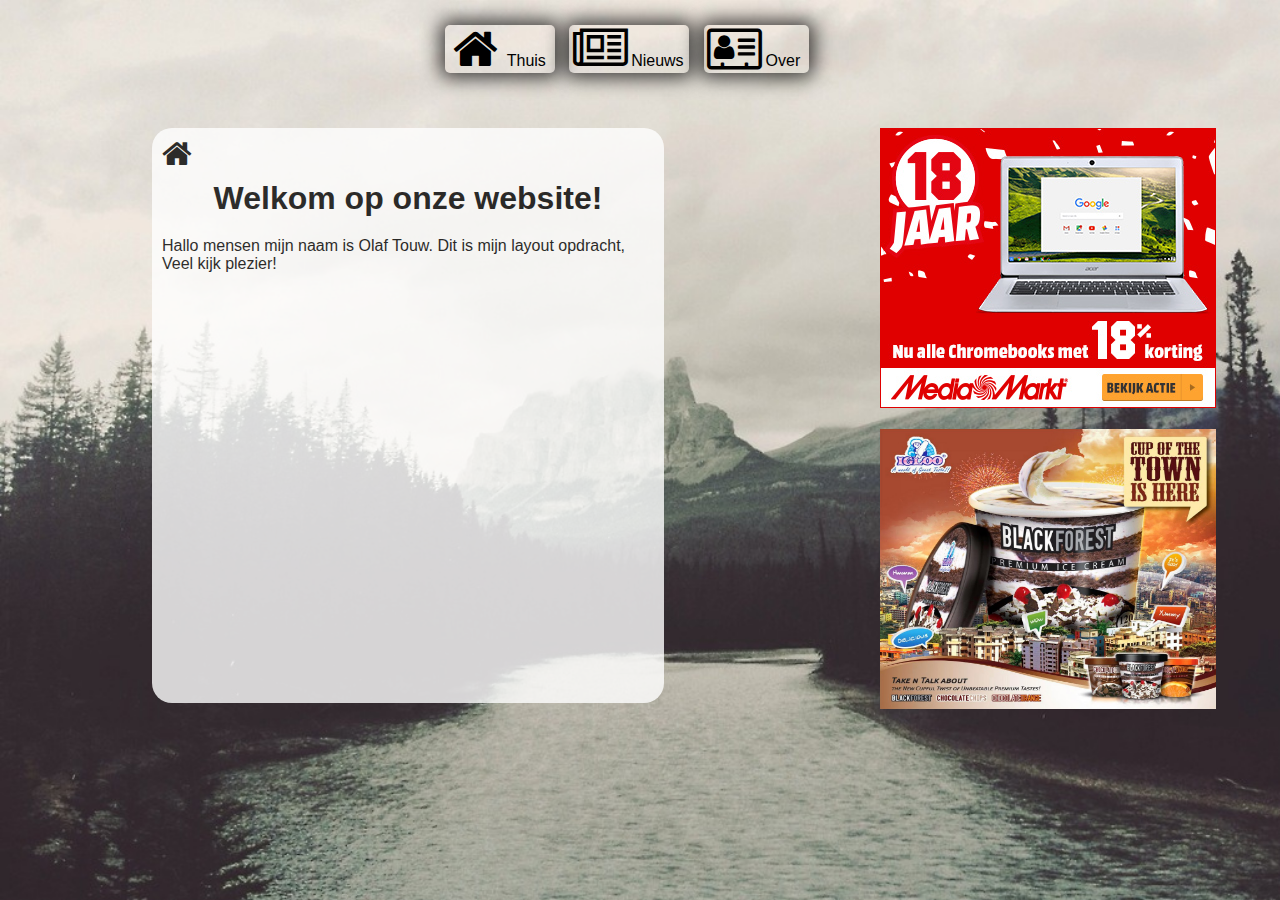
<file: layout 1.2/index.html>
<!DOCTYPE html>
<html>
<head>
	<link rel="stylesheet" type="text/css" href="fontsawesome/css/font-awesome.css">
	<link rel="stylesheet" type="text/css" href="css/styles.css">
	<link rel="shortcut icon" type="image/x-icon" href="img/favicon.ico"/>
	<title>LaffeyDesign</title>
</head>
<body>

	<header>

		<nav class="mainmenu">
			<ul>
				<a href="index.html" class="textdecor"><li class="thuis"><i class="fa fa-home slow-spin fa-3x fa-fw"></i><span class="sr-only"></span>Thuis</li></a>
				<a href="nieuws.html" class="textdecor"><li class="nieuws"><i class="fa fa-newspaper-o slow-spin fa-3x fa-fw"></i><span class="sr-only"></span>Nieuws</li></a>
				<a href="over.html" class="textdecor"><li class="over"><i class="fa fa-address-card-o slow-spin fa-3x fa-fw"></i><span class="sr-only"></span>Over</li></a>
			</ul>
		</nav>

	</header>



	<main class="container">

		<article class="pagebox">
			<i class="marginicon fa fa-home fa-2x"></i><h1>Welkom op onze website!</h1>
			<p class="margin">Hallo mensen mijn naam is Olaf Touw. Dit is mijn layout opdracht, Veel kijk plezier!</p>
		</article>

		<div class="block">
			<aside class="adright1"><img src="img/ad1.jpg" alt="mediamarkt" class="ad1"></aside>
			<aside class="adright2"><img src="img/ad2.jpg" alt="forest" class="ad2"></aside>
		</div>

	</main>

</body>
</html>
</file>
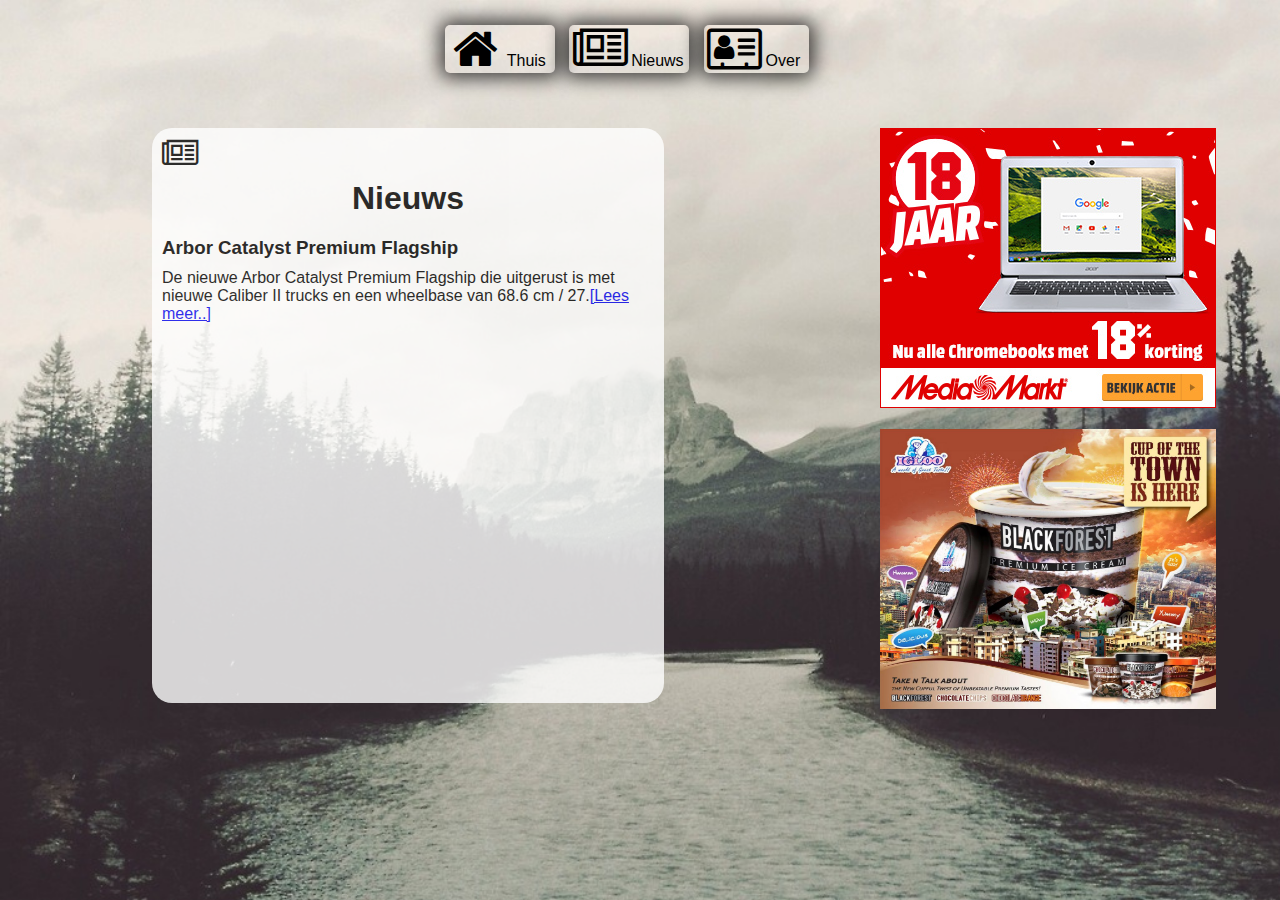
<file: layout 1.2/nieuws.html>
<!DOCTYPE html>
<html>
<head>
	<link rel="stylesheet" type="text/css" href="fontsawesome/css/font-awesome.css">
	<link rel="stylesheet" type="text/css" href="css/styles.css">
	<link rel="shortcut icon" type="image/x-icon" href="img/favicon.ico"/>
	<title>LaffeyDesign</title>
</head>
<body>

	<header>

		<nav class="mainmenu">
			<ul>
				<a href="index.html" class="textdecor"><li class="thuis"><i class="fa fa-home slow-spin fa-3x fa-fw"></i><span class="sr-only"></span>Thuis</li></a>
				<a href="nieuws.html" class="textdecor"><li class="nieuws"><i class="fa fa-newspaper-o slow-spin fa-3x fa-fw"></i><span class="sr-only"></span>Nieuws</li></a>
				<a href="over.html" class="textdecor"><li class="over"><i class="fa fa-address-card-o slow-spin fa-3x fa-fw"></i><span class="sr-only"></span>Over</li></a>
			</ul>
		</nav>

	</header>



	<main class="container">

		<article class="pagebox">
		<i class="marginicon fa fa-newspaper-o fa-2x"></i><h1>Nieuws</h1>
		<h3 class="marginh3">Arbor Catalyst Premium Flagship</h3>
		<p class="margin">De nieuwe Arbor Catalyst Premium Flagship die uitgerust is met nieuwe Caliber II trucks en een wheelbase van  68.6 cm / 27.<a href="nieuws2.html">[Lees meer..]</a></p>
	</article>

		<div class="block">
			<aside class="adright1"><img src="img/ad1.jpg" alt="mediamarkt" class="ad1"></aside>
			<aside class="adright2"><img src="img/ad2.jpg" alt="forest" class="ad2"></aside>
		</div>

	</main>

</body>
</html>
</file>
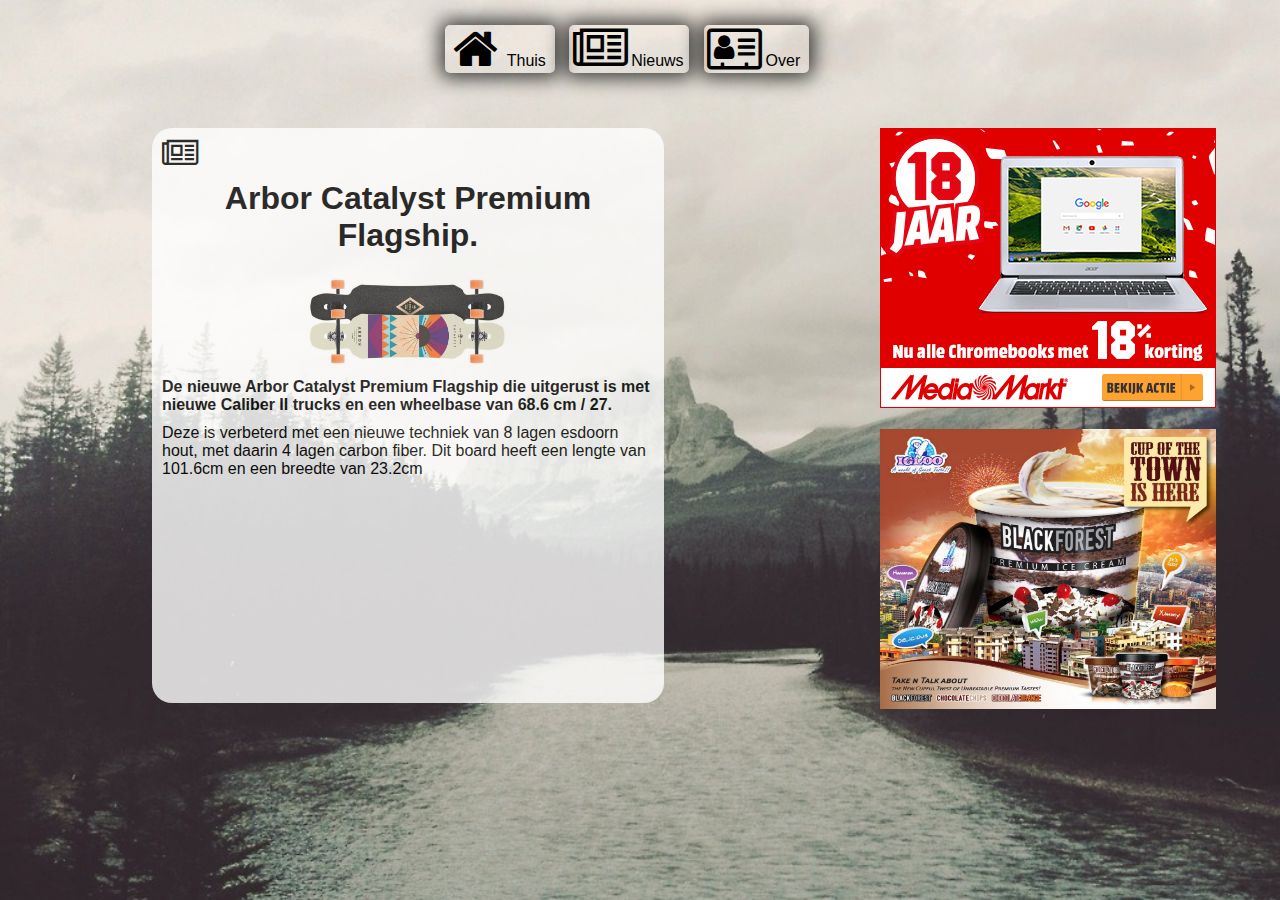
<file: layout 1.2/nieuws2.html>
<!DOCTYPE html>
<html>
<head>
	<link rel="stylesheet" type="text/css" href="fontsawesome/css/font-awesome.css">
	<link rel="stylesheet" type="text/css" href="css/styles.css">
	<link rel="shortcut icon" type="image/x-icon" href="img/favicon.ico"/>
	<title>LaffeyDesign</title>
</head>
<body>

	<header>

		<nav class="mainmenu">
			<ul>
				<a href="index.html" class="textdecor"><li class="thuis"><i class="fa fa-home slow-spin fa-3x fa-fw"></i><span class="sr-only"></span>Thuis</li></a>
				<a href="nieuws.html" class="textdecor"><li class="nieuws"><i class="fa fa-newspaper-o slow-spin fa-3x fa-fw"></i><span class="sr-only"></span>Nieuws</li></a>
				<a href="over.html" class="textdecor"><li class="over"><i class="fa fa-address-card-o slow-spin fa-3x fa-fw"></i><span class="sr-only"></span>Over</li></a>
			</ul>
		</nav>

	</header>



	<main class="container">

		<article class="pagebox">
			<i class="marginicon fa fa-newspaper-o fa-2x"></i><h1>Arbor Catalyst Premium Flagship.</h1>
			<img src="img/arborlongboard.jpg" class="arbor" alt="longboard">
			<p class="marginbold">De nieuwe Arbor Catalyst Premium Flagship die uitgerust is met nieuwe Caliber II trucks en een wheelbase van  68.6 cm / 27.</p>
			<p class="margin">Deze is verbeterd met een nieuwe techniek van 8 lagen esdoorn hout, met daarin 4 lagen carbon fiber. Dit board heeft een lengte van 101.6cm en een breedte van 23.2cm</p>
	</article>

		<div class="block">
			<aside class="adright1"><img src="img/ad1.jpg" alt="mediamarkt" class="ad1"></aside>
			<aside class="adright2"><img src="img/ad2.jpg" alt="forest" class="ad2"></aside>
		</div>

	</main>

</body>
</html>
</file>
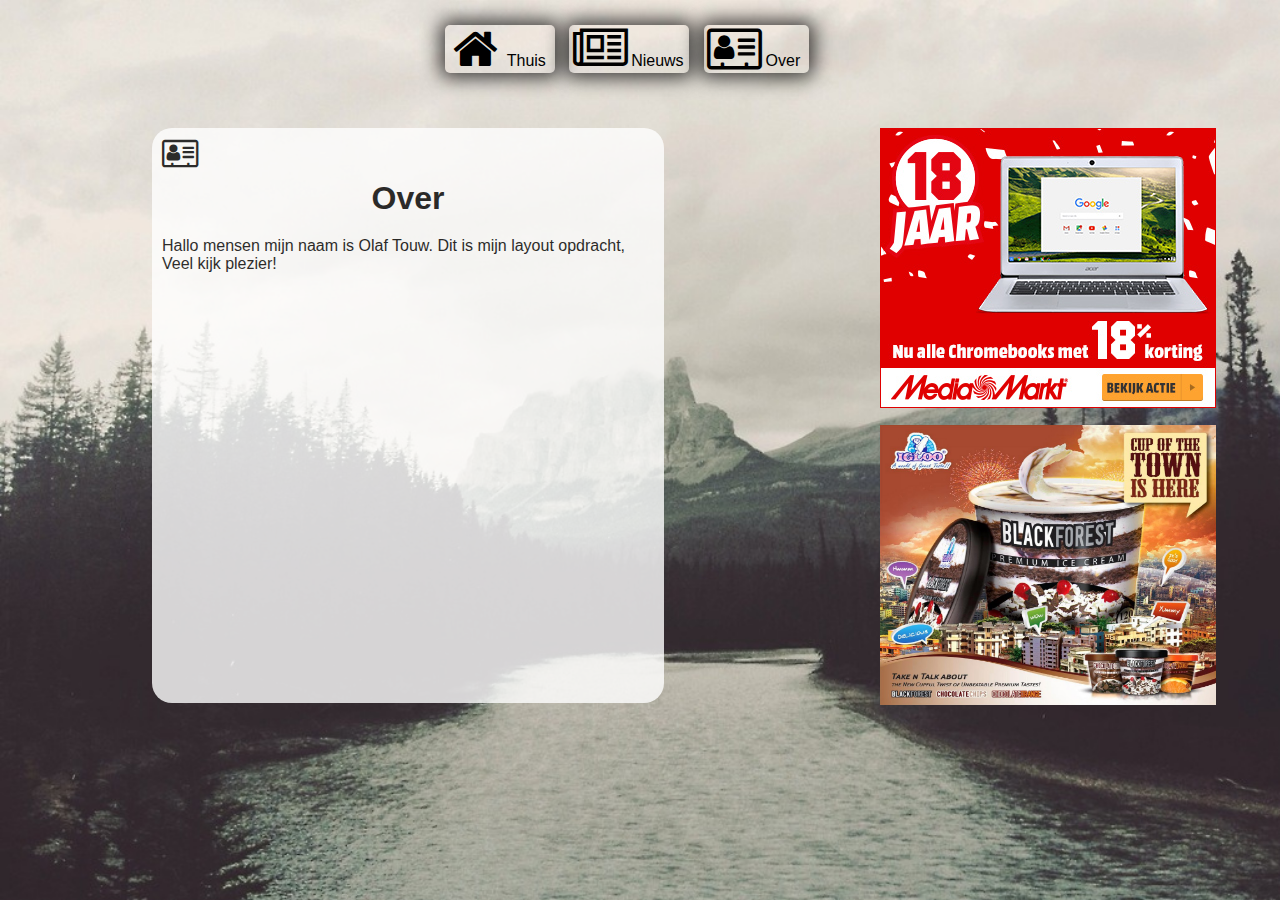
<file: layout 1.2/over.html>
<head>
	<link rel="stylesheet" type="text/css" href="fontsawesome/css/font-awesome.css">
	<link rel="stylesheet" type="text/css" href="css/styles.css">
	<link rel="shortcut icon" type="image/x-icon" href="img/favicon.ico"/>
	<title>LaffeyDesign</title>
</head>
<body>

	<header>

		<nav class="mainmenu">
			<ul>
				<a href="index.html" class="textdecor"><li class="thuis"><i class="fa fa-home slow-spin fa-3x fa-fw"></i><span class="sr-only"></span>Thuis</li></a>
				<a href="nieuws.html" class="textdecor"><li class="nieuws"><i class="fa fa-newspaper-o slow-spin fa-3x fa-fw"></i><span class="sr-only"></span>Nieuws</li></a>
				<a href="over.html" class="textdecor"><li class="over"><i class="fa fa-address-card-o slow-spin fa-3x fa-fw"></i><span class="sr-only"></span>Over</li></a>
			</ul>
		</nav>

	</header>



	<main class="container">

		<article class="pagebox">
			<i class="marginicon fa fa-address-card-o fa-2x"></i><h1>Over</h1>
			<p class="margin">Hallo mensen mijn naam is Olaf Touw. Dit is mijn layout opdracht, Veel kijk plezier!</p>
		</article>

		<div class="block">
			<aside class="adright1"><img src="img/ad1.jpg" alt="mediamarkt" class="ad1"></aside>
			<aside class="adright2"><img src="img/ad2.jpg" alt="forest" class="ad2"></aside>
		</div>

	</main>

</body>
</html>
</file>
<file: layout 1.2/css/styles.css>
/*<------------------------------------------------------------->
|																|	
|																|
|	INLEIDING:													|
|																|
|	1= Body	(Algemene pagina)									|
|	2= Menu	(home menu)											|
|	3= Main ( 4= AD's)											|
|	4= AD's														|
|																|
<------------------------------------------------------------->*/


	/* "*=alle elementen" */
*{
	margin: 0;
	padding: 0;
}


	/* ---------------------- 1= BODY Start ----------------------*/
body{
	background-image: url(../img/background.jpg);
	background-color: red;
	background-attachment: fixed;
	background-repeat: no-repeat;
	background-size: cover;
	font-family: sans-serif;

}
	/*---------------------- 1= BODY End ----------------------*/


	/*---------------------- 2= MENU Start ----------------------*/
	/* De menu staat in een header*/
header{
	display: flex;
}
nav.mainmenu{
	margin-top: 20px;
	margin-left: auto;
	margin-right: auto;
	height: auto;
	width: 400px;
}
	/* Li zijn de buttons */
li.over{
	height: auto;
	width: 105px;
	display: inline-block;
	margin: 5px;
	border-radius: 5px;
	box-shadow: 0px 0px 19px 5px rgba(0,0,0,0.75);
	font-family: Tahoma, Geneva, sans-serif;
}
li.thuis{
	height: auto;
	width: 110px;
	display: inline-block;
	margin: 5px;
	border-radius: 5px;
	box-shadow: 0px 0px 19px 5px rgba(0,0,0,0.75);
	font-family: Tahoma, Geneva, sans-serif;
}
li.nieuws{
	height: auto;
	width: 120px;
	display: inline-block;
	margin: 5px;
	border-radius: 5px;
	box-shadow: 0px 0px 19px 5px rgba(0,0,0,0.75);
	font-family: Tahoma, Geneva, sans-serif;
}
	/* Li hover zijn de hover buttons */
li.over:hover{
	background-color: grey;
	opacity: 0.5;

}
li.thuis:hover{
	background-color: grey;
	opacity: 0.5;
}

li.nieuws:hover{
	background-color: grey;
	opacity: 0.5;
}
	/* a.textdecor haalt de text decoratie weg en maakt de letters zwart */
a.textdecor{
	text-decoration: none;
	color: black;
}
	/* De i staat voor icon's en in dit geval is dit alleen de hover*/
i.slow-spin:hover {
  -webkit-animation: fa-spin 6s infinite linear;
  animation: fa-spin 6s infinite linear;
}
	/*---------------------- 2= MENU End ----------------------*/

	/*---------------------- 3=MAIN START ----------------------*/
main.container{
	display: flex;
	flex-wrap: wrap;
}
article.pagebox{
	background-color: white;
	color: black;
	height: 575px;
	width: 40%;
	margin-left: auto;
	margin-right: auto;
	margin-top: 50px;
	border-radius: 20px;
	opacity: 0.8;
	order: 1;
	flex-wrap: wrap;
}

h1{
	text-align: center;
	margin-bottom: 20px;
}
h3.marginh3{
	margin: 10px;
}
p.margin{
	margin: 10px;
}
p.marginbold{
	margin: 10px;
	font-weight: bold;
}
i.marginicon{
	margin: 10px;
}
img.arbor{
	border-radius: 10px;
	height: auto;
	width: 40%;
	margin-left: auto;
	margin-right: auto;
	display: block;
}
	/*---------------------- 4=AD's START ----------------------*/
img.ad1{
	height: 280px;
	width: 336px;
}
img.ad2{
	
	margin-top: 5%;
	height: 280px;
	width: 336px;
}
aside.adright1{

	position: center;
	height: auto;
	width: auto;
	order: 2;
}
aside.adright2{

	position: center;
	height: auto;
	width: auto;
	order: 3;
}
div.block{
	margin: 5%;
	margin-top: 50px;
	display: flex;
	height: auto;
	flex-direction: column;
	width: auto;
	right: 0px;
	order: 3;
}
	/*---------------------- 4=AD's END ----------------------*/

	/*---------------------- 3=MAIN END ----------------------*/
</file>
